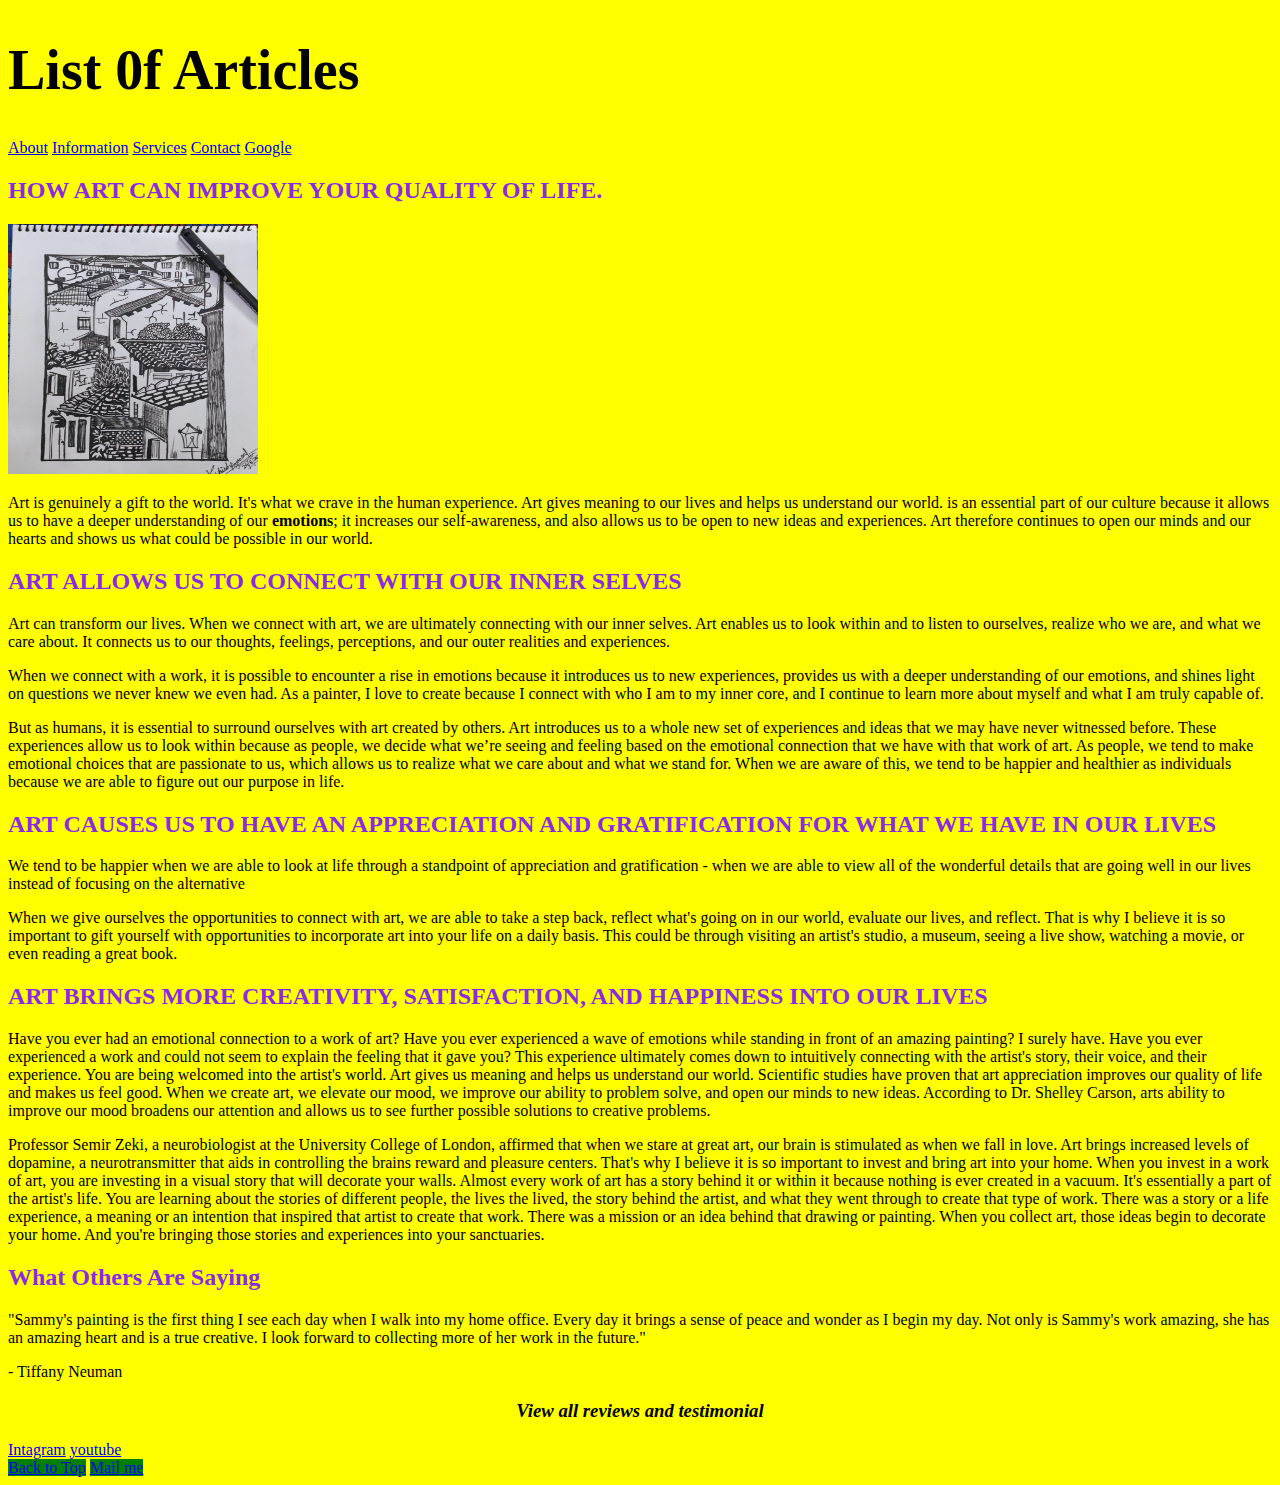
<file: block-BHaaak/index.html>
<!DOCTYPE html>
<html lang="eng">
    <head>
        <meta charset="UTF-8">
        <title>creating website</title>
        <link rel="stylesheet" href="style.css">
    </head>
    <body>
        <header id="top">
            <h1>List 0f Articles</h1>
            <a href="aboutart.html" target="_blank">About</a>
            <a href="info.html" target="_blank">Information</a>
            <a href="#">Services</a>
            <a href="#">Contact</a>
            <a href="https://www.samanthakaplanart.com/blog/blog_posts/art-improves-your-quality-of-life" taregt="_blank">Google</a>
            <h2>HOW ART CAN IMPROVE YOUR QUALITY OF LIFE.</h2>
            <img src="IMG_20220708_104748_882.jpg" alt="my painting">
        </header>
        <section>
            <p>Art is genuinely a gift to the world.
            It's what we crave in the human experience.
             Art gives meaning to our lives and helps us understand our world.
              is an essential part of our culture because it allows us to have a deeper understanding of our <b>emotions</b>; it increases our self-awareness, and also allows us to be open to new ideas and experiences.
              Art therefore continues to open our minds and our hearts and shows us what could be possible in our world.</p>
        </section>
    <main>
            <h2>ART ALLOWS US TO CONNECT WITH OUR INNER SELVES</h2>
            <p>Art can transform our lives. When we connect with art, we are ultimately connecting with our inner selves. Art enables us to look within and to listen to ourselves, realize who we are, and what we care about. It connects us to our thoughts, feelings, perceptions, and our outer realities and experiences.

            </p>
            <p>When we connect with a work, it is possible to encounter a rise in emotions because it introduces us to new experiences, provides us with a deeper understanding of our emotions, and shines light on questions we never knew we even had. As a painter, I love to create because I connect with who I am to my inner core, and I continue to learn more about myself and what I am truly capable of.</p>

        
            <p>But as humans, it is essential to surround ourselves with art created by others. Art introduces us to a whole new set of experiences and ideas that we may have never witnessed before. These experiences allow us to look within because as people, we decide what we’re seeing and feeling based on the emotional connection that we have with that work of art. As people, we tend to make emotional choices that are passionate to us, which allows us to realize what we care about and what we stand for. When we are aware of this, we tend to be happier and healthier as individuals because we are able to figure out our purpose in life. </p>
            
        </main>
        <h2>ART CAUSES US TO HAVE AN APPRECIATION AND GRATIFICATION FOR WHAT WE HAVE IN OUR LIVES</h2>
        <section>
        <p>We tend to be happier when we are able to look at life through a standpoint of appreciation and gratification - when we are able to view all of the wonderful details that are going well in our lives instead of focusing on the alternative</p>
    <p>When we give ourselves the opportunities to connect with art, we are able to take a step back, reflect what's going on in our world, evaluate our lives, and reflect. That is why I believe it is so important to gift yourself with opportunities to incorporate art into your life on a daily basis. This could be through visiting an artist's studio, a museum, seeing a live show, watching a movie, or even reading a great book. 

    </p>
    
</section>
<section>
<h2>ART BRINGS MORE CREATIVITY, SATISFACTION, AND HAPPINESS INTO OUR LIVES</h2>
<p>Have you ever had an emotional connection to a work of art? Have you ever experienced a wave of emotions while standing in front of an amazing painting? I surely have.

 

    Have you ever experienced a work and could not seem to explain the feeling that it gave you? This experience ultimately comes down to intuitively connecting with the artist's story, their voice, and their experience. You are being welcomed into the artist's world. 
    
     
    
    Art gives us meaning and helps us understand our world. Scientific studies have proven that art appreciation improves our quality of life and makes us feel good. When we create art, we elevate our mood, we improve our ability to problem solve, and open our minds to new ideas. According to Dr. Shelley Carson, arts ability to improve our mood broadens our attention and allows us to see further possible solutions to creative problems.</p>

<p>Professor Semir Zeki, a neurobiologist at the University College of London, affirmed that when we stare at great art, our brain is stimulated as when we fall in love. Art brings increased levels of dopamine, a neurotransmitter that aids in controlling the brains reward and pleasure centers. That's why I believe it is so important to invest and bring art into your home.

 

    When you invest in a work of art, you are investing in a visual story that will decorate your walls. Almost every work of art has a story behind it or within it because nothing is ever created in a vacuum. It's essentially a part of the artist's life.
    
     
    
    You are learning about the stories of different people, the lives the lived, the story behind the artist, and what they went through to create that type of work. There was a story or a life experience, a meaning or an intention that inspired that artist to create that work. There was a mission or an idea behind that drawing or painting. When you collect art, those ideas begin to decorate your home. And you're bringing those stories and experiences into your sanctuaries.</p>
</section>
<section><h2>What Others Are Saying</h2>
<p>"Sammy's painting is the first thing I see each day when I walk into my home office. Every day it brings a sense of peace and wonder as I begin my day. Not only is Sammy's work amazing, she has an amazing heart and is a true creative. I look forward to collecting more of her work in the future." </p>
<span>- Tiffany Neuman</span>
</section>
<footer>
    <h3><i>View all reviews and testimonial</i></h3>
<nav><a href="https://www.instagram.com/" target="_blank">Intagram</a>
<a href="https://www.youtube.com/results?search_query=what+is+art+appreciation" target="_blank">youtube</a>
</nav>

<a href="#top" class="btn">Back to Top</a>
<a href="mailto:kashu80525@gmail.com subject=Feedback&body=message" target="_blank" class="btn">Mail me</a>
</footer>

    
</body>
</html>
</file>
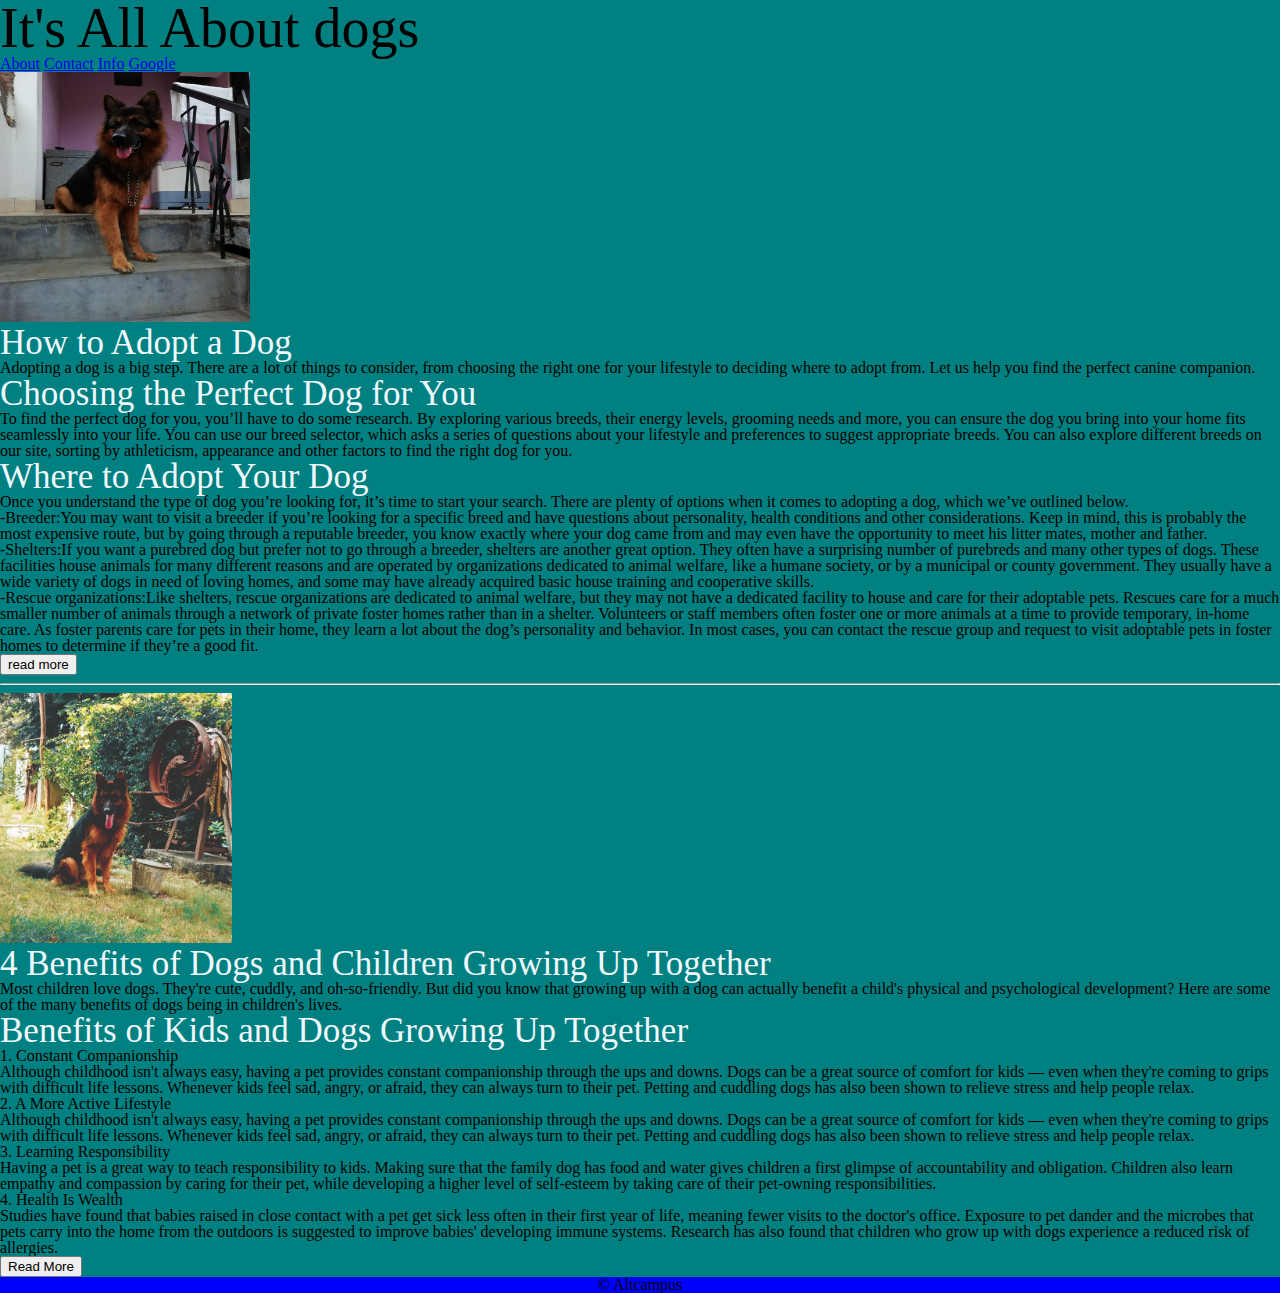
<file: block-BHaaam/index.html>
<!DOCTYPE html>
<html lang="eng">
    <head>
        <meta charset="UTF-8"/>
        <title>Home page</title>
        <link rel="stylesheet" href="style.css"/>
    </head>
    <body class="home">
        <header>
            <h1>It's All About dogs</h1>
        <a href="about.html">About</a>
        <a href="contact.html">Contact</a>
        <a href="info.html">Info</a>
        <a href="https://www.google.co.in/">Google</a>
        </header>
        <main>
            <section>
                <article>
                <img src="IMG_20180922_161115-1.jpg" alt="picture of dog" height="250" width="250">
                <h2>How to Adopt a Dog</h2>
                <p>Adopting a dog is a big step. There are a lot of things to consider, from choosing the right one for your lifestyle to deciding where to adopt from. Let us help you find the perfect canine companion. </p>
                <h2>Choosing the Perfect Dog for You</h2>
                <p>To find the perfect dog for you, you’ll have to do some research. By exploring various breeds, their energy levels, grooming needs and more, you can ensure the dog you bring into your home fits seamlessly into your life. You can use our breed selector, which asks a series of questions about your lifestyle and preferences to suggest appropriate breeds. You can also explore different breeds on our site, sorting by athleticism, appearance and other factors to find the right dog for you. </p>
            <h2>Where to Adopt Your Dog</h2>
            <p>Once you understand the type of dog you’re looking for, it’s time to start your search. There are plenty of options when it comes to adopting a dog, which we’ve outlined below.</p>
             <p><strong>-Breeder:</strong>You may want to visit a breeder if you’re looking for a specific breed and have questions about personality, health conditions and other considerations. Keep in mind, this is probably the most expensive route, but by going through a reputable breeder, you know exactly where your dog came from and may even have the opportunity to meet his litter mates, mother and father.</p>
              <p><strong>-Shelters:</strong>If you want a purebred dog but prefer not to go through a breeder, shelters are another great option. They often have a surprising number of purebreds and many other types of dogs. These facilities house animals for many different reasons and are operated by organizations dedicated to animal welfare, like a humane society, or by a municipal or county government. They usually have a wide variety of dogs in need of loving homes, and some may have already acquired basic house training and cooperative skills.  </p>
        <p><strong>-Rescue organizations:</strong>Like shelters, rescue organizations are dedicated to animal welfare, but they may not have a dedicated facility to house and care for their adoptable pets. Rescues care for a much smaller number of animals through a network of private foster homes rather than in a shelter. Volunteers or staff members often foster one or more animals at a time to provide temporary, in-home care. As foster parents care for pets in their home, they learn a lot about the dog’s personality and behavior. In most cases, you can contact the rescue group and request to visit adoptable pets in foster homes to determine if they’re a good fit. </p>
            <div>
                <button>read more</button>
            </div>
            </article>
    </section>
    <hr>
    <section>
        <article>
        <img src="IMG-20191007-WA0027.jpg" alt="dog image" height="250" width="">
        <h2>4 Benefits of Dogs and Children Growing Up Together</h2>
        <p>Most children love dogs. They're cute, cuddly, and oh-so-friendly. But did you know that growing up with a dog can actually benefit a child's physical and psychological development? Here are some of the many benefits of dogs being in children's lives.</p> 
         <h2>Benefits of Kids and Dogs Growing Up Together</h2> 
         <h3>1. Constant Companionship</h3>
         <p>Although childhood isn't always easy, having a pet provides constant companionship through the ups and downs. Dogs can be a great source of comfort for kids — even when they're coming to grips with difficult life lessons. Whenever kids feel sad, angry, or afraid, they can always turn to their pet. Petting and cuddling dogs has also been shown to relieve stress and help people relax.</p>
         <h3>2. A More Active Lifestyle</h3>
         <p>Although childhood isn't always easy, having a pet provides constant companionship through the ups and downs. Dogs can be a great source of comfort for kids — even when they're coming to grips with difficult life lessons. Whenever kids feel sad, angry, or afraid, they can always turn to their pet. Petting and cuddling dogs has also been shown to relieve stress and help people relax.</p>
         <h3>3. Learning Responsibility</h3>
         <p>Having a pet is a great way to teach responsibility to kids. Making sure that the family dog has food and water gives children a first glimpse of accountability and obligation. Children also learn empathy and compassion by caring for their pet, while developing a higher level of self-esteem by taking care of their pet-owning responsibilities.</p>
         <h3>4. Health Is Wealth</h3>
         <p>Studies have found that babies raised in close contact with a pet get sick less often in their first year of life, meaning fewer visits to the doctor's office. Exposure to pet dander and the microbes that pets carry into the home from the outdoors is suggested to improve babies' developing immune systems. Research has also found that children who grow up with dogs experience a reduced risk of allergies.</p>
     <button>Read More</button>
     </article>
        </section>
        </main>
        </header>
        <footer>
            <div style="text-align:center; background-color: blue;">
                <small>&copy; Altcampus</small>
            </div>
        </footer>
    </body>
</html>
</file>
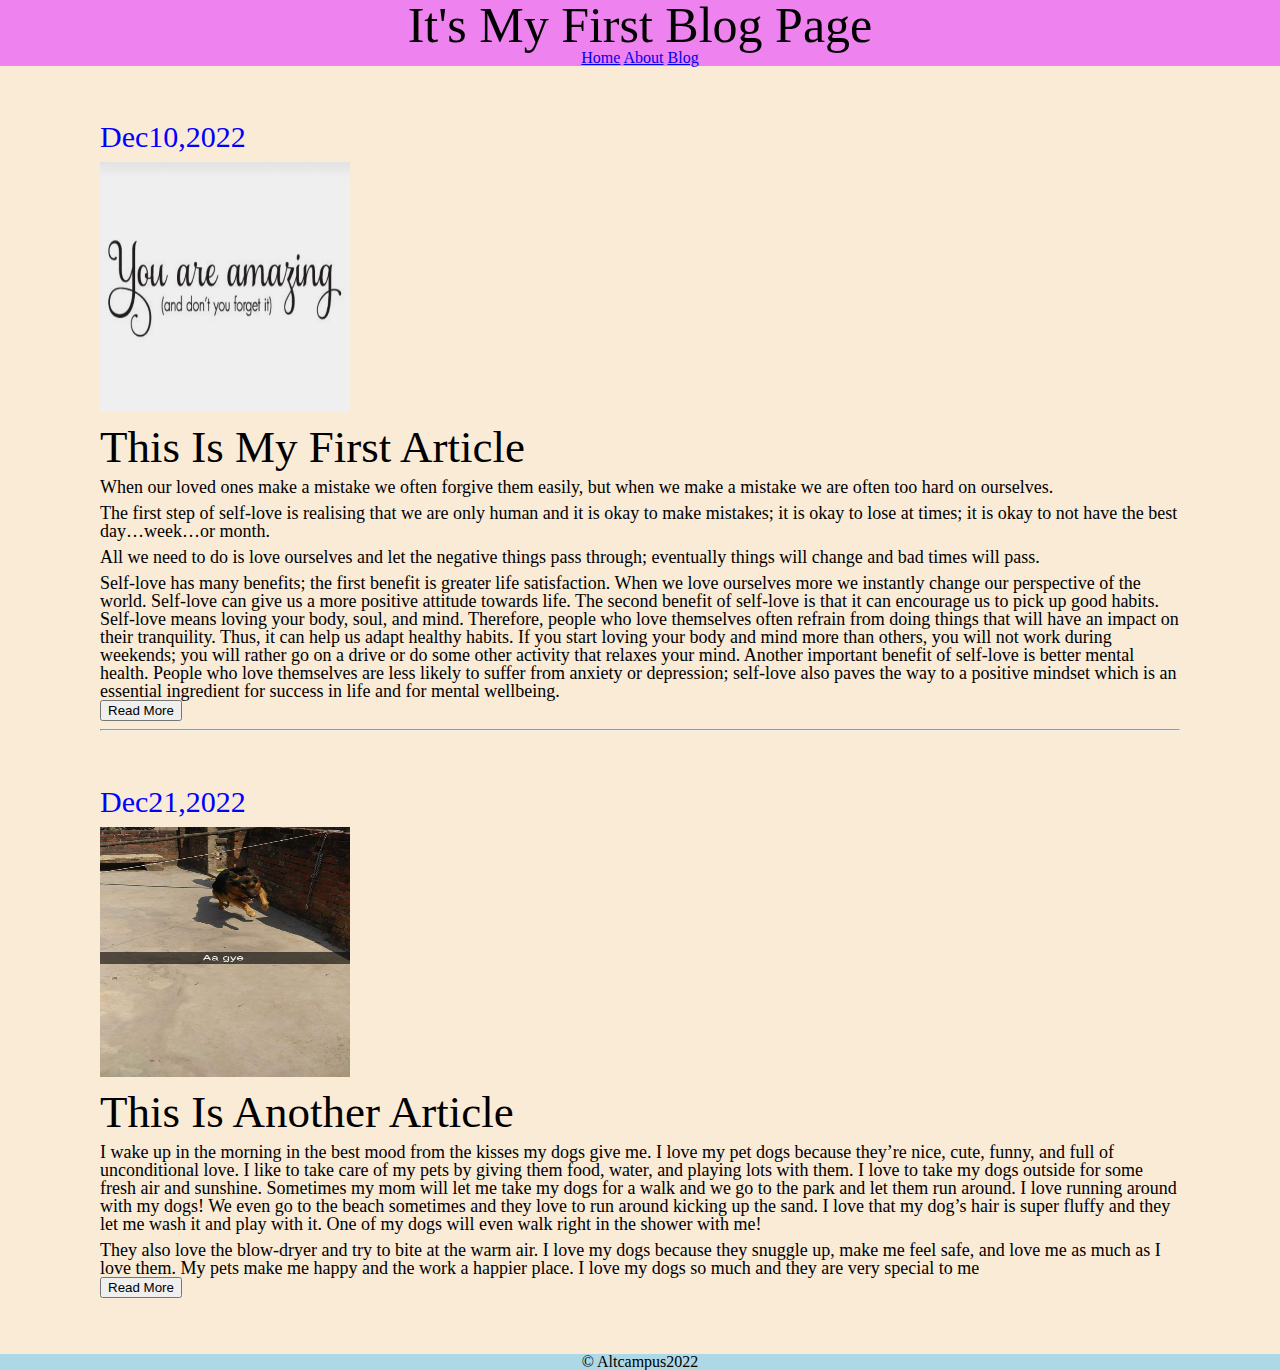
<file: block-BHaaan/index.html>
<!DOCTYPE html>
<html lang="eng">
    <head>
        <meta charset="UTF-8"/>
        <title>cresting blog page</title>
        <link rel="stylesheet" href="style.css"/>
    </head>
    <body>
        <header class="home">
            <h1>It's My First Blog Page</h1>
            <a href="#">Home</a>
            <a href="#">About</a>
            <a href="#">Blog</a>
        </header>
        <main>
            <section>
                <article>
                    <h3>Dec10,2022</h3>
                    <img src="IMG_20220706_225245.jpg" alt="image">
                    <h2>This Is My First Article</h2>
                    <p>When our loved ones make a mistake we often forgive them easily, but when we make a mistake we are often too hard on ourselves.</p>
                <p>The first step of self-love is realising that we are only human and it is okay to make mistakes; it is okay to lose at times; it is okay to not have the best day…week…or month.</p>
                <p>All we need to do is love ourselves and let the negative things pass through; eventually things will change and bad times will pass.</p>
                <p>Self-love has many benefits; the first benefit is greater life satisfaction. When we love ourselves more we instantly change our perspective of the world. Self-love can give us a more positive attitude towards life.

                    The second benefit of self-love is that it can encourage us to pick up good habits. Self-love means loving your body, soul, and mind. Therefore, people who love themselves often refrain from doing things that will have an impact on their tranquility. Thus, it can help us adapt healthy habits.
                    
                    If you start loving your body and mind more than others, you will not work during weekends; you will rather go on a drive or do some other activity that relaxes your mind.
                    
                    Another important benefit of self-love is better mental health. People who love themselves are less likely to suffer from anxiety or depression; self-love also paves the way to a positive mindset which is an essential ingredient for success in life and for mental wellbeing.</p>
                <button>Read More</button><hr>
                </article>
                <article>
                    <h3>Dec21,2022</h3>
                    <img src="IMG-20180220-WA0129.jpg" alt="image of my dog">
                    <h2>This Is Another Article</h2>
                    <p>I wake up in the morning in the best mood from the kisses my dogs
                        give me. I love my pet dogs because they’re nice, cute, funny, and full
                        of unconditional love. I like to take care of my pets by giving them
                        food, water, and playing lots with them. I love to take my dogs
                        outside for some fresh air and sunshine. Sometimes my mom will let
                        me take my dogs for a walk and we go to the park and let them run
                        around. I love running around with my dogs! We even go to the
                        beach sometimes and they love to run around kicking up the sand. I
                        love that my dog’s hair is super fluffy and they let me wash it and
                        play with it. One of my dogs will even walk right in the shower with
                        me!</p>
                        <p> They also love the blow-dryer and try to
                        bite at the warm air. I love my dogs because
                        they snuggle up, make me feel safe, and love me
                        as much as I love them. My pets make me happy
                        and the work a happier place. I love my dogs so
                        much and they are very special to me</p>
                        <button>Read More</button>
                </article>
            </section>
        </main>
        <footer>
            <div>
                <small>&copy; Altcampus2022</small>
            </div>
        </footer>
    </body>
</html>
</file>
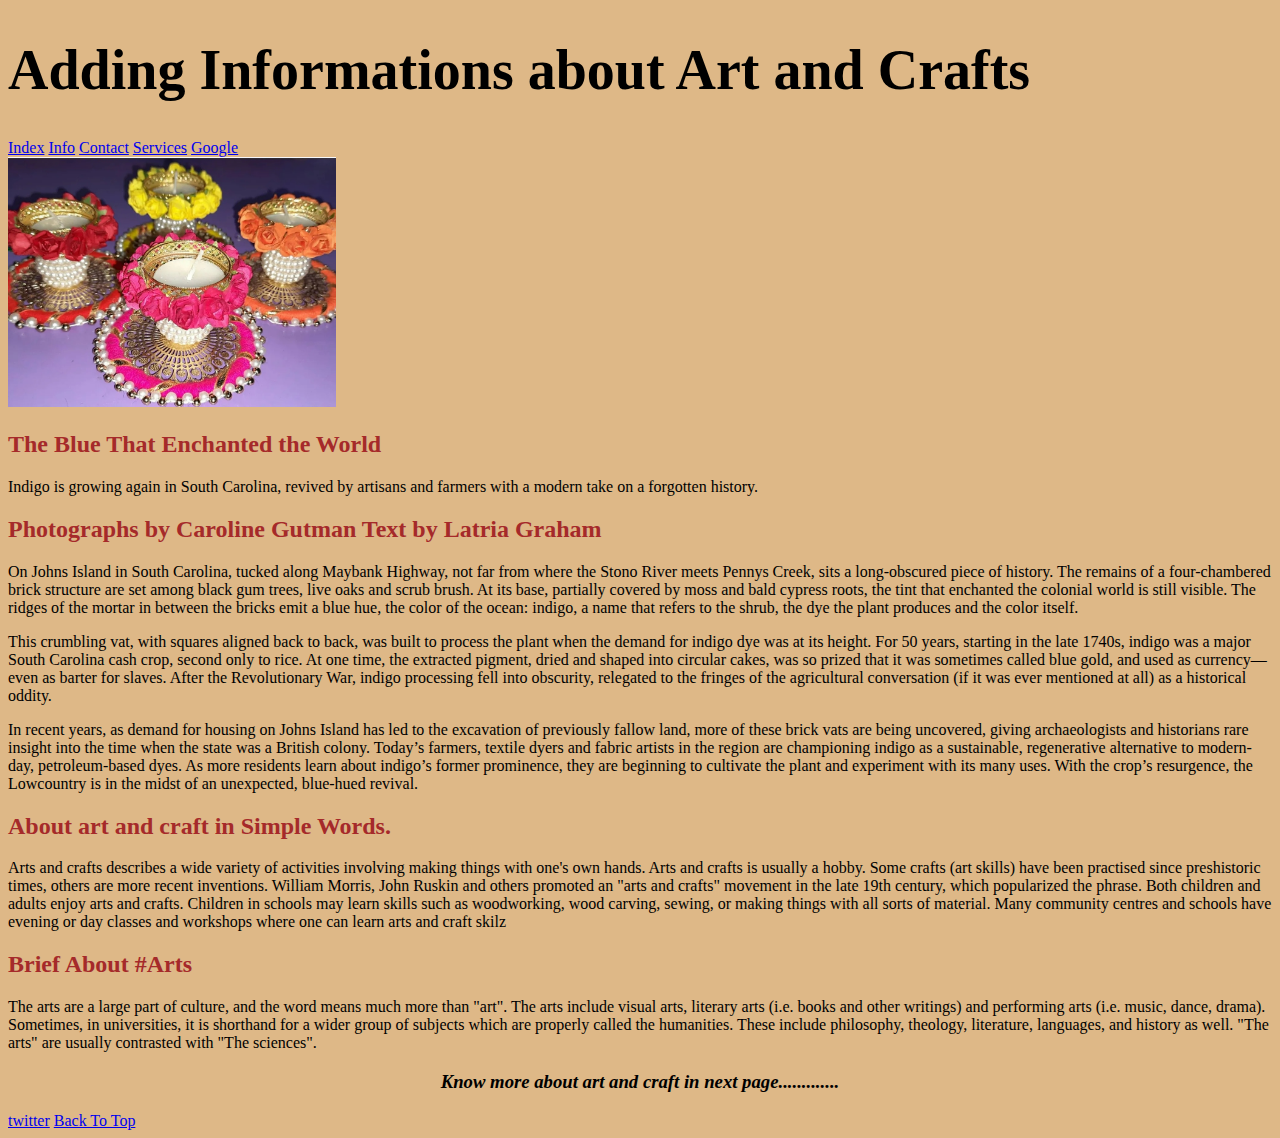
<file: block-BHaaak/aboutart.html>
<!DOCTYPE html>
<html>
    <head>
        <meta charset="UTF-8">
        <title>About information of art and craft</title>
        <style>
            body{
                background-color: burlywood;

            }
            h1{
                font-size: 56px;
            }
            h2{
                color: brown;
            }
            h3{
                text-align: center;
            }
        </style>
    </head>
    <body>
        <header id="top">
            <h1>Adding Informations about Art and Crafts</h1>
            <a href="index.html">Index</a>
            <a href="info.html">Info</a>
            <a href="#">Contact</a>
            <a href="#">Services</a>
            <a href="Googlehttps://www.britannica.com/art/visual-arts">Google</a>
        </header>
        <img src="IMG_20220604_122000.jpg" alt="my painting" height="250" weight="250">
        <h2>The Blue That Enchanted the World</h2>
        <section>
            <p>Indigo is growing again in South Carolina, revived by artisans and farmers with a modern take on a forgotten history.</p>
        </section>
        <section>
        <h2>Photographs by Caroline Gutman

            Text by Latria Graham</h2>
            <p>On Johns Island in South Carolina, tucked along Maybank Highway, not far from where the Stono River meets Pennys Creek, sits a long-obscured piece of history. The remains of a four-chambered brick structure are set among black gum trees, live oaks and scrub brush. At its base, partially covered by moss and bald cypress roots, the tint that enchanted the colonial world is still visible. The ridges of the mortar in between the bricks emit a blue hue, the color of the ocean: indigo, a name that refers to the shrub, the dye the plant produces and the color itself. </p>
            <p>This crumbling vat, with squares aligned back to back, was built to process the plant when the demand for indigo dye was at its height. For 50 years, starting in the late 1740s, indigo was a major South Carolina cash crop, second only to rice. At one time, the extracted pigment, dried and shaped into circular cakes, was so prized that it was sometimes called blue gold, and used as currency—even as barter for slaves. After the Revolutionary War, indigo processing fell into obscurity, relegated to the fringes of the agricultural conversation (if it was ever mentioned at all) as a historical oddity.</p>
        </section>
        <section>
            <p>In recent years, as demand for housing on Johns Island has led to the excavation of previously fallow land, more of these brick vats are being uncovered, giving archaeologists and historians rare insight into the time when the state was a British colony. Today’s farmers, textile dyers and fabric artists in the region are championing indigo as a sustainable, regenerative alternative to modern-day, petroleum-based dyes. As more residents learn about indigo’s former prominence, they are beginning to cultivate the plant and experiment with its many uses. With the crop’s resurgence, the Lowcountry is in the midst of an unexpected, blue-hued revival.</p>
        </section>
        <section>
            <h2>About art and craft in Simple Words.</h2>
            <p>Arts and crafts describes a wide variety of activities involving making things with one's own hands. Arts and crafts is usually a hobby. Some crafts (art skills) have been practised since preshistoric times, others are more recent inventions. William Morris, John Ruskin and others promoted an "arts and crafts" movement in the late 19th century, which popularized the phrase.

                Both children and adults enjoy arts and crafts. Children in schools may learn skills such as woodworking, wood carving, sewing, or making things with all sorts of material. Many community centres and schools have evening or day classes and workshops where one can learn arts and craft skilz</p>
        </section>
        <section>
            <h2>Brief About #Arts</h2>
            <p>The arts are a large part of culture, and the word means much more than "art". The arts include visual arts, literary arts (i.e. books and other writings) and performing arts (i.e. music, dance, drama).

                Sometimes, in universities, it is shorthand for a wider group of subjects which are properly called the humanities. These include philosophy, theology, literature, languages, and history as well.
                
                "The arts" are usually contrasted with "The sciences".</p>
        </section>
        <footer>
            <h3><i>Know more about art and craft in next page.............</i></h3>
            <a href="https://twitter.com/explore" target="_blank">twitter</a>
            <a href="#top">Back To Top</a>
        </footer>

    </body>
</html>
</file>
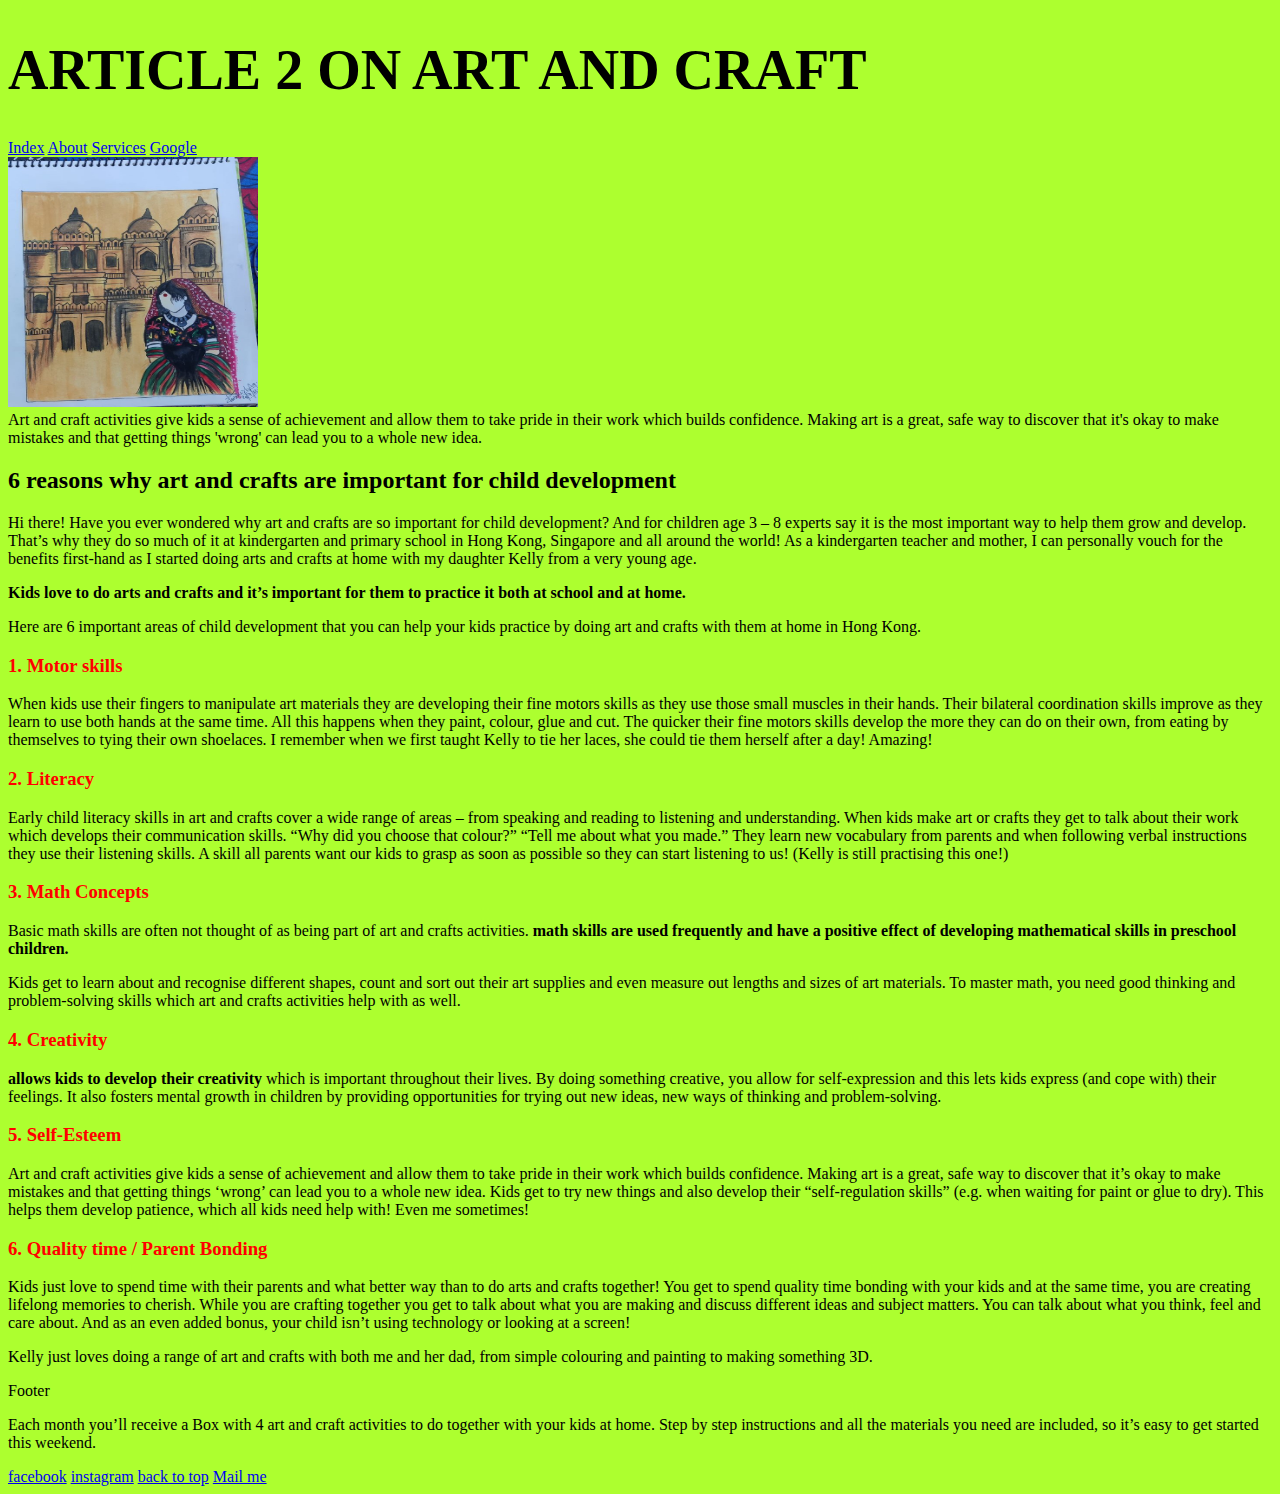
<file: block-BHaaak/info.html>
<!DOCTYPE html>
<html lang="eng">
    <head>
        <style>
            body{
                background-color: greenyellow;
            }
            h1{
                font-size: 56px;
            }
            h3{
                color: red ;
            }
        </style>
        <meta chrset="UTF-8">
        <title>adding contact detail.</title>
    </head>
    <body>
        <header id="top">
            <h1>ARTICLE 2 ON ART AND CRAFT</h1>
        <a href="index.html">Index</a>
        <a href="aboutart.html">About</a>
        <a href="#">Services</a>
        <a href="https://activity-box.com/6-reasons-why-art-and-crafts-are-so-important-for-child-development#:~:text=Art%20and%20craft%20activities%20give,to%20a%20whole%20new%20idea.">Google</a></header>
        <img src="IMG_20220713_224322_027.jpg" alt="It's modern art" height="250" width="250">
        <section>Art and craft activities give kids a sense of achievement and allow them to take pride in their work which builds confidence. Making art is a great, safe way to discover that it's okay to make mistakes and that getting things 'wrong' can lead you to a whole new idea.</section>
    <section>
        <h2>6 reasons why art and crafts are important for child development</h2>
        <p>Hi there!

            Have you ever wondered why art and crafts are so important for child development? And for children age 3 – 8 experts say it is the most important way to help them grow and develop. That’s why they do so much of it at kindergarten and primary school in Hong Kong, Singapore and all around the world! As a kindergarten teacher and mother, I can personally vouch for the benefits first-hand as I started doing arts and crafts at home with my daughter Kelly from a very young age.</p>
    <p><b>Kids love to do arts and crafts and it’s important for them to practice it both at school and at home.</b></p>
    <p>Here are 6 important areas of child development that you can help your kids practice by doing art and crafts with them at home in Hong Kong.</p>
        </section>
        <main>
        <h3>1. Motor skills</h3>
        <p>When kids use their fingers to manipulate art materials they are developing their fine motors skills as they use those small muscles in their hands. Their bilateral coordination skills improve as they learn to use both hands at the same time.

            All this happens when they paint, colour, glue and cut. The quicker their fine motors skills develop the more they can do on their own, from eating by themselves to tying their own shoelaces. I remember when we first taught Kelly to tie her laces, she could tie them herself after a day! Amazing!
            
            </p>
<h3>2. Literacy</h3>
<p>Early child literacy skills in art and crafts cover a wide range of areas – from speaking and reading to listening and understanding. When kids make art or crafts they get to talk about their work which develops their communication skills. “Why did you choose that colour?” “Tell me about what you made.” They learn new vocabulary from parents and when following verbal instructions they use their listening skills. A skill all parents want our kids to grasp as soon as possible so they can start listening to us! (Kelly is still practising this one!)</p>
  <h3>3. Math Concepts</h3>
    <p>Basic math skills are often not thought of as being part of art and crafts activities. <strong> math skills are used frequently and have a positive effect of developing mathematical skills in preschool children.</strong></p>
  <p>Kids get to learn about and recognise different shapes, count and sort out their art supplies and even measure out lengths and sizes of art materials. To master math, you need good thinking and problem-solving skills which art and crafts activities help with as well.

    </p> 
    <h3>4. Creativity</h3>
    <p><strong>allows kids to develop their creativity</strong> which is important throughout their lives. By doing something creative, you allow for self-expression and this lets kids express (and cope with) their feelings. It also fosters mental growth in children by providing opportunities for trying out new ideas, new ways of thinking and problem-solving.</p>
<h3>5. Self-Esteem</h3>
<p>Art and craft activities give kids a sense of achievement and allow them to take pride in their work which builds confidence. Making art is a great, safe way to discover that it’s okay to make mistakes and that getting things ‘wrong’ can lead you to a whole new idea. Kids get to try new things and also develop their “self-regulation skills” (e.g. when waiting for paint or glue to dry). This helps them develop patience, which all kids need help with! Even me sometimes!
  <h3>6. Quality time / Parent Bonding</h3>  
  <p>Kids just love to spend time with their parents and what better way than to do arts and crafts together! You get to spend quality time bonding with your kids and at the same time, you are creating lifelong memories to cherish. While you are crafting together you get to talk about what you are making and discuss different ideas and subject matters. You can talk about what you think, feel and care about. And as an even added bonus, your child isn’t using technology or looking at a screen!</p>
</p>
<p>Kelly just loves doing a range of art and crafts with both me and her dad, from simple colouring and painting to making something 3D.</p>
</main>
<footer>
    <p>Footer</p>
    <p>Each month you’ll receive a Box with 4 art and craft activities to do together with your kids at home. Step by step instructions and all the materials you need are included, so it’s easy to get started this weekend.</p>
    <a href="facebook">facebook</a>
    <a href="intagram">instagram</a>
    <a href="#top">back to top</a>
    <a href="mailto:kashu80525@gmail.com">Mail me</a>
</footer>
</body>
</html>
</file>
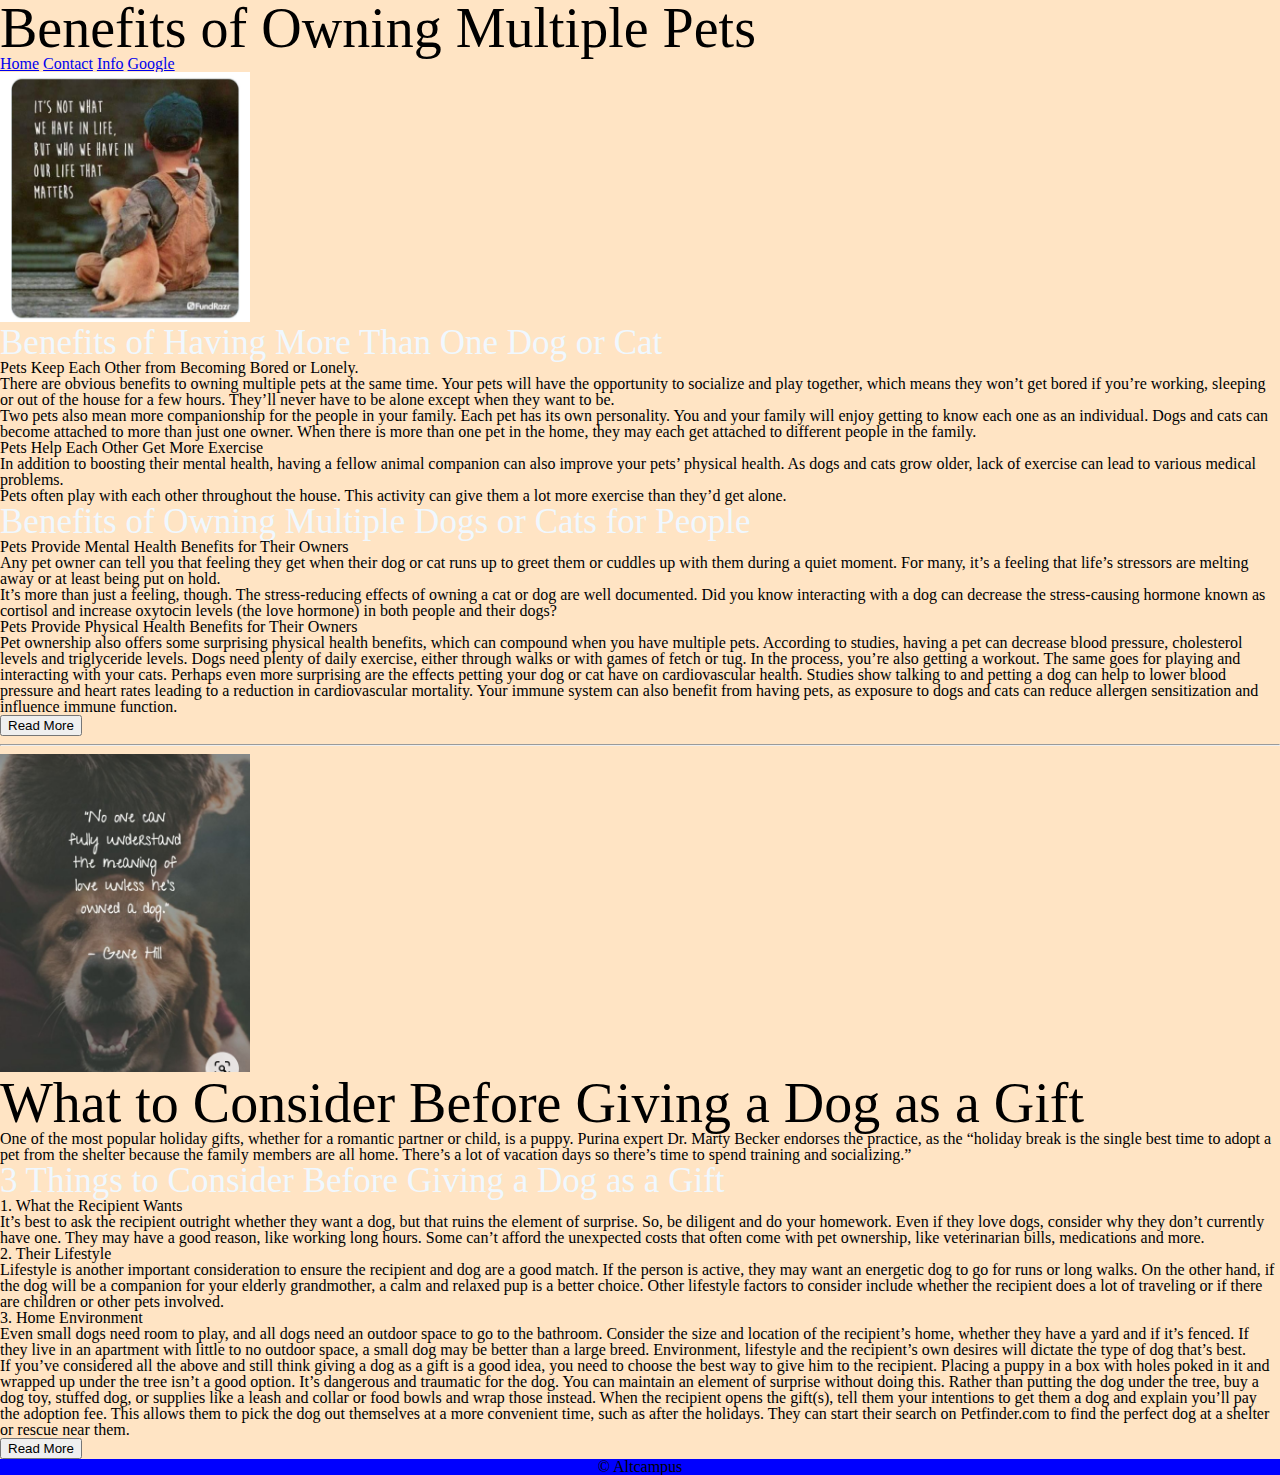
<file: block-BHaaam/about.html>
<!DOCTYPE html>
<html lang="eng">
    <head>
        <meta charset="UTF-8"/>
        <title>Home page</title>
        <link rel="stylesheet" href="style.css"/>
    </head>
    <body class="about">
        
        <header>
            <h1>Benefits of Owning Multiple Pets</h1>
            <a href="index.html">Home</a>
        <a href="contact.html">Contact</a>
        <a href="info.html">Info</a>
        <a href="https://www.google.co.in/">Google</a>
    </header>
        <main>
            <section>
                <img src="IMG_20220714_101726.jpg" alt="image" width="250" height="250">
                <h2>Benefits of Having More Than One Dog or Cat</h2>
                <h3>Pets Keep Each Other from Becoming Bored or Lonely.</h3>
                <p>There are obvious benefits to owning multiple pets at the same time. Your pets will have the opportunity to socialize and play together, which means they won’t get bored if you’re working, sleeping or out of the house for a few hours. They’ll never have to be alone except when they want to be.  </p>
                <p>Two pets also mean more companionship for the people in your family. Each pet has its own personality. You and your family will enjoy getting to know each one as an individual. Dogs and cats can become attached to more than just one owner. When there is more than one pet in the home, they may each get attached to different people in the family. </p>
                <h3>Pets Help Each Other Get More Exercise</h3>
                <p>In addition to boosting their mental health, having a fellow animal companion can also improve your pets’ physical health. As dogs and cats grow older, lack of exercise can lead to various medical problems. </p>
                <p>Pets often play with each other throughout the house. This activity can give them a lot more exercise than they’d get alone.  </p>
                <h2>Benefits of Owning Multiple Dogs or Cats for People</h2>
                <h3>Pets Provide Mental Health Benefits for Their Owners</h3>
                <p>Any pet owner can tell you that feeling they get when their dog or cat runs up to greet them or cuddles up with them during a quiet moment. For many, it’s a feeling that life’s stressors are melting away or at least being put on hold.  </p>
                <p>It’s more than just a feeling, though. The stress-reducing effects of owning a cat or dog are well documented. Did you know interacting with a dog can decrease the stress-causing hormone known as cortisol and increase oxytocin levels (the love hormone) in both people and their dogs?</p>
            <h3>Pets Provide Physical Health Benefits for Their Owners</h3>
            <p>Pet ownership also offers some surprising physical health benefits, which can compound when you have multiple pets. According to studies, having a pet can decrease blood pressure, cholesterol levels and triglyceride levels.  

                Dogs need plenty of daily exercise, either through walks or with games of fetch or tug. In the process, you’re also getting a workout. The same goes for playing and interacting with your cats. 
                
                Perhaps even more surprising are the effects petting your dog or cat have on cardiovascular health. Studies show talking to and petting a dog can help to lower blood pressure and heart rates leading to a reduction in cardiovascular mortality.  
                
                Your immune system can also benefit from having pets, as exposure to dogs and cats can reduce allergen sensitization and influence immune function.  </p>
            <button>Read More</button>
            </section><hr>
            <section>
                <img src="IMG_20220706_221708.jpg" alt="image" width="250" height="">
                <h1>What to Consider Before Giving a Dog as a Gift</h1>
                <p>One of the most popular holiday gifts, whether for a romantic partner or child, is a puppy. Purina expert Dr. Marty Becker endorses the practice, as the “holiday break is the single best time to adopt a pet from the shelter because the family members are all home. There’s a lot of vacation days so there’s time to spend training and socializing.”</p>
                <h2>3 Things to Consider Before Giving a Dog as a Gift</h2>
                <h3>1. What the Recipient Wants</h3>
                <p>It’s best to ask the recipient outright whether they want a dog, but that ruins the element of surprise. So, be diligent and do your homework.

                    Even if they love dogs, consider why they don’t currently have one. They may have a good reason, like working long hours. Some can’t afford the unexpected costs that often come with pet ownership, like veterinarian bills, medications and more.</p>
                  <h3>2. Their Lifestyle</h3>  
                  <p>Lifestyle is another important consideration to ensure the recipient and dog are a good match. If the person is active, they may want an energetic dog to go for runs or long walks.

                    On the other hand, if the dog will be a companion for your elderly grandmother, a calm and relaxed pup is a better choice. Other lifestyle factors to consider include whether the recipient does a lot of traveling or if there are children or other pets involved.</p>
                    <h3>3. Home Environment</h3>
                    <p>Even small dogs need room to play, and all dogs need an outdoor space to go to the bathroom. Consider the size and location of the recipient’s home, whether they have a yard and if it’s fenced.

                        If they live in an apartment with little to no outdoor space, a small dog may be better than a large breed. Environment, lifestyle and the recipient’s own desires will dictate the type of dog that’s best.</p>
                        <p>If you’ve considered all the above and still think giving a dog as a gift is a good idea, you need to choose the best way to give him to the recipient. Placing a puppy in a box with holes poked in it and wrapped up under the tree isn’t a good option. It’s dangerous and traumatic for the dog. You can maintain an element of surprise without doing this.

                            Rather than putting the dog under the tree, buy a dog toy, stuffed dog, or supplies like a leash and collar or food bowls and wrap those instead. When the recipient opens the gift(s), tell them your intentions to get them a dog and explain you’ll pay the adoption fee.
                            
                            This allows them to pick the dog out themselves at a more convenient time, such as after the holidays. They can start their search on Petfinder.com to find the perfect dog at a shelter or rescue near them.</p>
                            <button>Read More</button>

            </section>

        </main>
        <footer>
            <div style="text-align:center; background-color:blue;">
                <small>&copy; Altcampus</small>
            </div>
        </footer>
    </body>
</html>
</file>
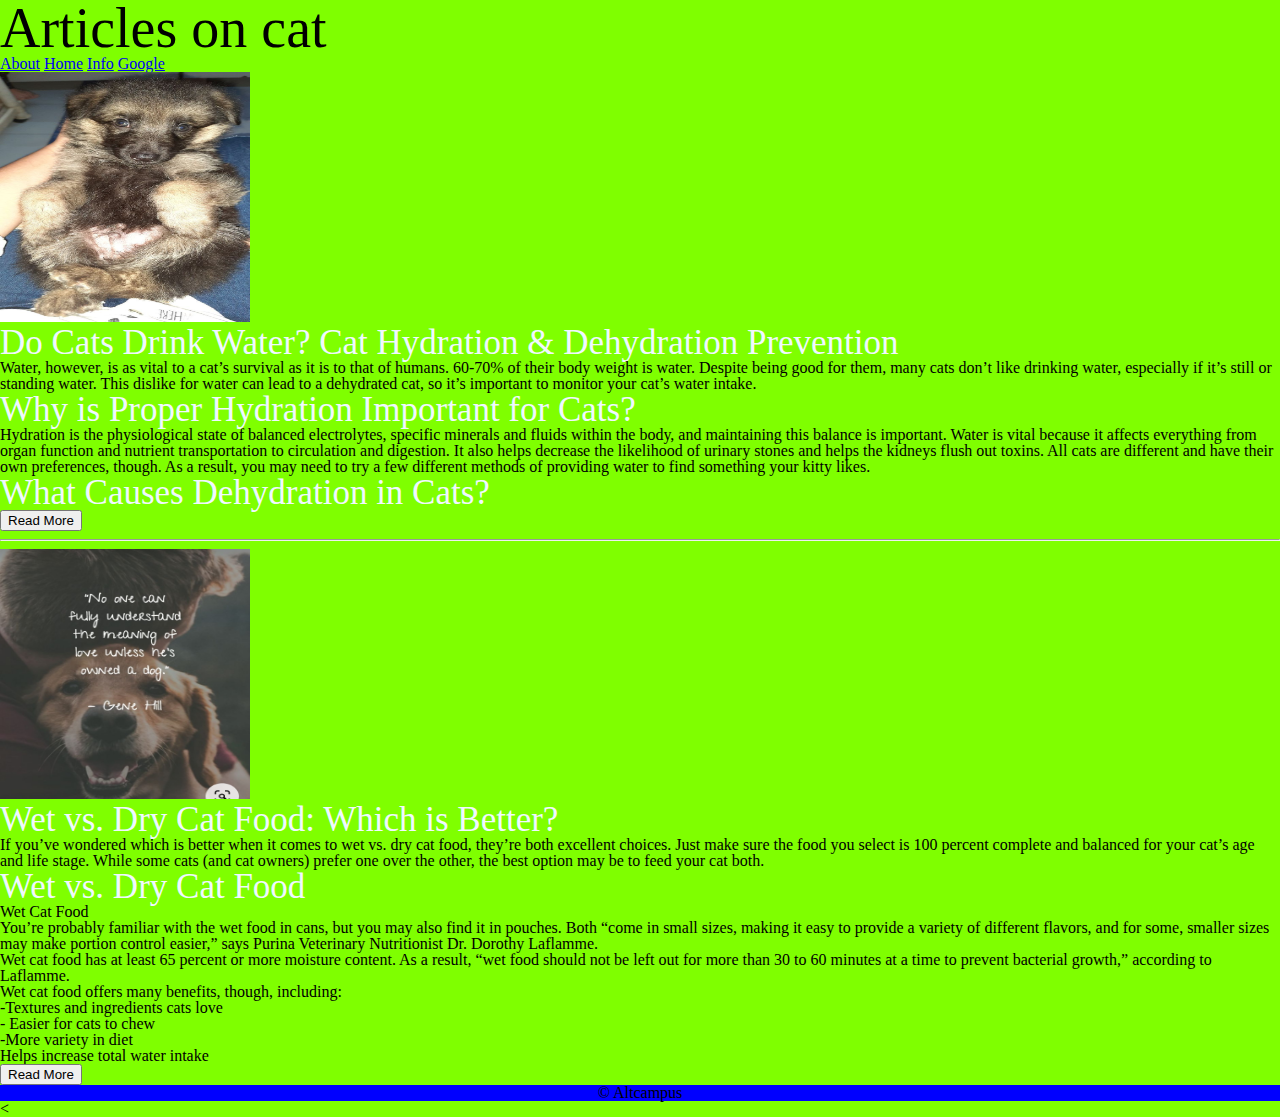
<file: block-BHaaam/contact.html>
<!DOCTYPE html>
<html lang="eng">
    <head>
        <meta charset="UTF-8"/>
        <title>Home page</title>
        <link rel="stylesheet" href="style.css"/>
    </head>
    <body class="contact">
        <header>
            <h1>Articles on cat</h1>
            <a href="about.html">About</a>
            <a href="index.html">Home</a>
            <a href="info.html">Info</a>
            <a href="https://www.google.co.in/">Google</a>
            
        </header>

    <main>
        <section>
            <img src="IMG_20220625_150635_172.jpg" alt="image" width="250" height="250">
            <h2>Do Cats Drink Water? Cat Hydration & Dehydration Prevention</h2>
            <p>Water, however, is as vital to a cat’s survival as it is to that of humans. 60-70% of their body weight is water. Despite being good for them, many cats don’t like drinking water, especially if it’s still or standing water. This dislike for water can lead to a dehydrated cat, so it’s important to monitor your cat’s water intake. </p>
            <h2>Why is Proper Hydration Important for Cats?</h2>
            <p>Hydration is the physiological state of balanced electrolytes, specific minerals and fluids within the body, and maintaining this balance is important. Water is vital because it affects everything from organ function and nutrient transportation to circulation and digestion.  
        
                It also helps decrease the likelihood of urinary stones and helps the kidneys flush out toxins.  
                
                All cats are different and have their own preferences, though. As a result, you may need to try a few different methods of providing water to find something your kitty likes.  </p>
                <h2>What Causes Dehydration in Cats?</h2>
                <button>Read More</button>
            </section><hr>
            <section>
<img src="IMG_20220706_221708.jpg" alt="" height="250" width="250">
<h2>Wet vs. Dry Cat Food: Which is Better?</h2>
<p>If you’ve wondered which is better when it comes to wet vs. dry cat food, they’re both excellent choices. Just make sure the food you select is 100 percent complete and balanced for your cat’s age and life stage. While some cats (and cat owners) prefer one over the other, the best option may be to feed your cat both.</p>
<h2>Wet vs. Dry Cat Food</h2>
<h3>Wet Cat Food</h3>
<p>You’re probably familiar with the wet food in cans, but you may also find it in pouches. Both “come in small sizes, making it easy to provide a variety of different flavors, and for some, smaller sizes may make portion control easier,” says Purina Veterinary Nutritionist Dr. Dorothy Laflamme.</p>
<p>Wet cat food has at least 65 percent or more moisture content. As a result, “wet food should not be left out for more than 30 to 60 minutes at a time to prevent bacterial growth,” according to Laflamme.</p>
<p>Wet cat food offers many benefits, though, including:</p>
<p>-Textures and ingredients cats love<br>
   - Easier for cats to chew<br>
    -More variety in diet<br>
    Helps increase total water intake</p>
    <button>Read More</button>
</section>
<footer>
    <div style="text-align:center;">
        <small>&copy; Altcampus</small>
    </div>
</footer>
    <
    
</body>
        
    </body>
</html>
</file>
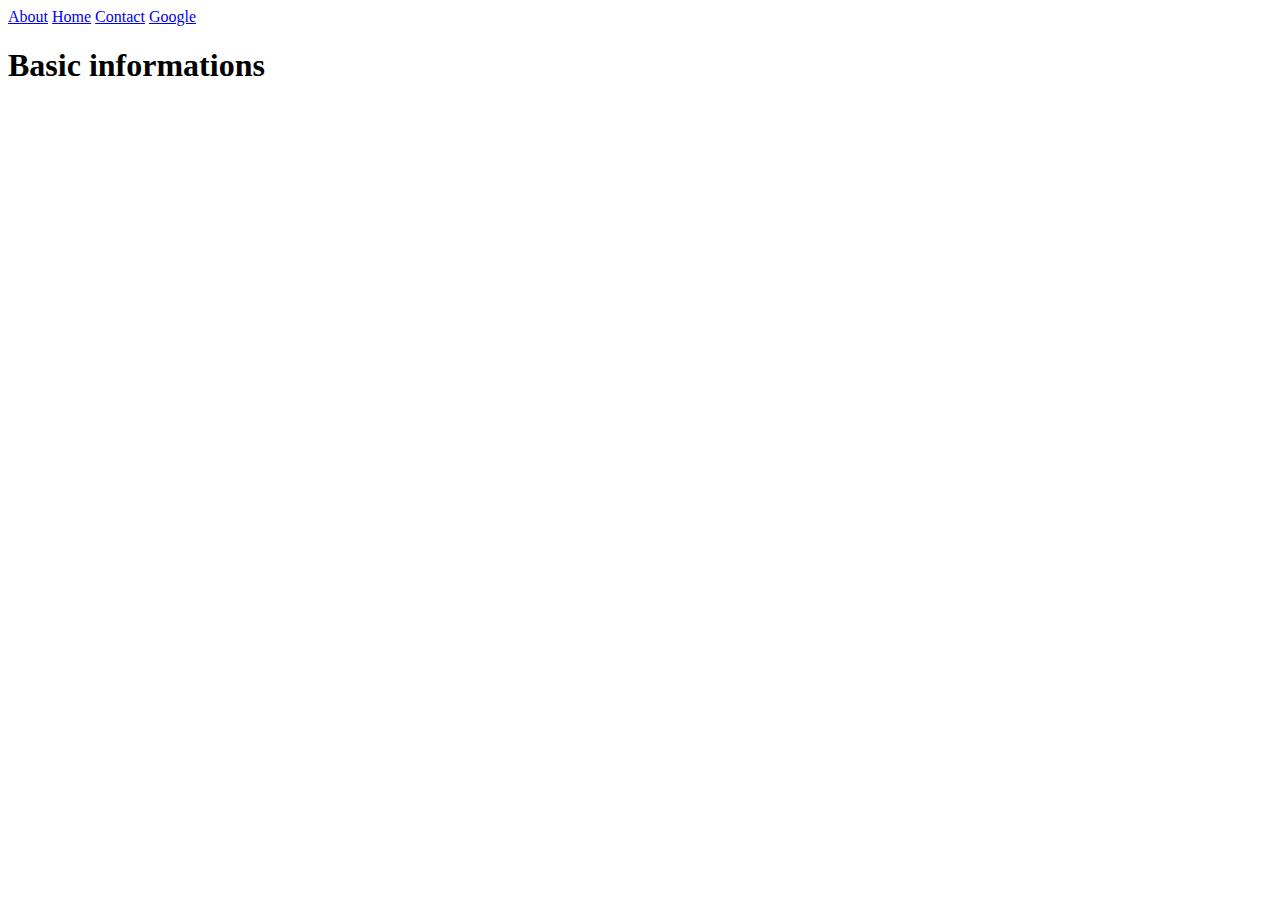
<file: block-BHaaam/info.html>
<!DOCTYPE html>
<html lang="eng">
    <head>
        <meta charset="UTF-8"/>
        <title>Home page</title>
    </head>
    <body>
        <a href="about.html">About</a>
        <a href="index.html">Home</a>
        <a href="contact.html">Contact</a>
        <a href="https://www.google.co.in/">Google</a>
    </body>
    <header>
        <h1>Basic informations</h1>
    </header>
</html>
</file>
<file: block-BHaaak/style.css>
img{
    width: 250px;
    height: 250px;
}
h3{
    text-align: center;

}
h1{
    font-size: 56px;
}
body{
    background-color: yellow;
}
h2{
    color: blueviolet;
}
.btn{
    background-color: green;
}
</file>
<file: block-BHaaam/style.css>
/* http://meyerweb.com/eric/tools/css/reset/ 
   v2.0 | 20110126
   License: none (public domain)
*/

html, body, div, span, applet, object, iframe,
h1, h2, h3, h4, h5, h6, p, blockquote, pre,
a, abbr, acronym, address, big, cite, code,
del, dfn, em, img, ins, kbd, q, s, samp,
small, strike, strong, sub, sup, tt, var,
b, u, i, center,
dl, dt, dd, ol, ul, li,
fieldset, form, label, legend,
table, caption, tbody, tfoot, thead, tr, th, td,
article, aside, canvas, details, embed, 
figure, figcaption, footer, header, hgroup, 
menu, nav, output, ruby, section, summary,
time, mark, audio, video {
	margin: 0;
	padding: 0;
	border: 0;
	font-size: 100%;
	font: inherit;
	vertical-align: baseline;
}
/* HTML5 display-role reset for older browsers */
article, aside, details, figcaption, figure, 
footer, header, hgroup, menu, nav, section {
	display: block;
}
body {
	line-height: 1;
}
ol, ul {
	list-style: none;
}
blockquote, q {
	quotes: none;
}
blockquote:before, blockquote:after,
q:before, q:after {
	content: '';
	content: none;
}
table {
	border-collapse: collapse;
	border-spacing: 0;
}
header{
    font-style: bold;
}
h1{
    font-size: 56px;
}
img{
    text-align: center;
}
h2{
    font-size:35px;
    color: aliceblue;
}
footer{
    background-color: blue;
}
.home{
    background-color: teal;
}
.about{
    background-color: bisque;
}
.contact{
    background-color: chartreuse;
}
</file>
<file: block-BHaaan/style.css>
/* http://meyerweb.com/eric/tools/css/reset/ 
   v2.0 | 20110126
   License: none (public domain)
*/

html, body, div, span, applet, object, iframe,
h1, h2, h3, h4, h5, h6, p, blockquote, pre,
a, abbr, acronym, address, big, cite, code,
del, dfn, em, img, ins, kbd, q, s, samp,
small, strike, strong, sub, sup, tt, var,
b, u, i, center,
dl, dt, dd, ol, ul, li,
fieldset, form, label, legend,
table, caption, tbody, tfoot, thead, tr, th, td,
article, aside, canvas, details, embed, 
figure, figcaption, footer, header, hgroup, 
menu, nav, output, ruby, section, summary,
time, mark, audio, video {
	margin: 0;
	padding: 0;
	border: 0;
	font-size: 100%;
	font: inherit;
	vertical-align: baseline;
}
/* HTML5 display-role reset for older browsers */
article, aside, details, figcaption, figure, 
footer, header, hgroup, menu, nav, section {
	display: block;
}
body {
	line-height: 1;
}
ol, ul {
	list-style: none;
}
blockquote, q {
	quotes: none;
}
blockquote:before, blockquote:after,
q:before, q:after {
	content: '';
	content: none;
}
table {
	border-collapse: collapse;
	border-spacing: 0;
}
/* http://meyerweb.com/eric/tools/css/reset/ 
   v2.0 | 20110126
   License: none (public domain)
*/

html, body, div, span, applet, object, iframe,
h1, h2, h3, h4, h5, h6, p, blockquote, pre,
a, abbr, acronym, address, big, cite, code,
del, dfn, em, img, ins, kbd, q, s, samp,
small, strike, strong, sub, sup, tt, var,
b, u, i, center,
dl, dt, dd, ol, ul, li,
fieldset, form, label, legend,
table, caption, tbody, tfoot, thead, tr, th, td,
article, aside, canvas, details, embed, 
figure, figcaption, footer, header, hgroup, 
menu, nav, output, ruby, section, summary,
time, mark, audio, video {
	margin: 0;
	padding: 0;
	border: 0;
	font-size: 100%;
	font: inherit;
	vertical-align: baseline;
}
/* HTML5 display-role reset for older browsers */
article, aside, details, figcaption, figure, 
footer, header, hgroup, menu, nav, section {
	display: block;
}
body {
	line-height: 1;
}
ol, ul {
	list-style: none;
}
blockquote, q {
	quotes: none;
}
blockquote:before, blockquote:after,
q:before, q:after {
	content: '';
	content: none;
}
table {
	border-collapse: collapse;
	border-spacing: 0;
}
.home{
    text-align: center;
    background-color: violet;
}
h1{
    font-size: 50px;
}
body{
    background-color: antiquewhite;
}
h2{
    font-size: 45px;
}
p{
    margin-top: 8px;
    font-size: 18px;
}
h3{
    color: blue;
    font-size: 30px;
}
img{
    margin-top: 10px;
    margin-bottom: 10px;
    width: 250px;
    height: 250px;
}
article{
    margin-top: 56px;
    margin-bottom: 56px;
    margin-left: 100px;
    margin-right: 100px;
}
footer{
    text-align:center;
    background-color: lightblue;
}
</file>
